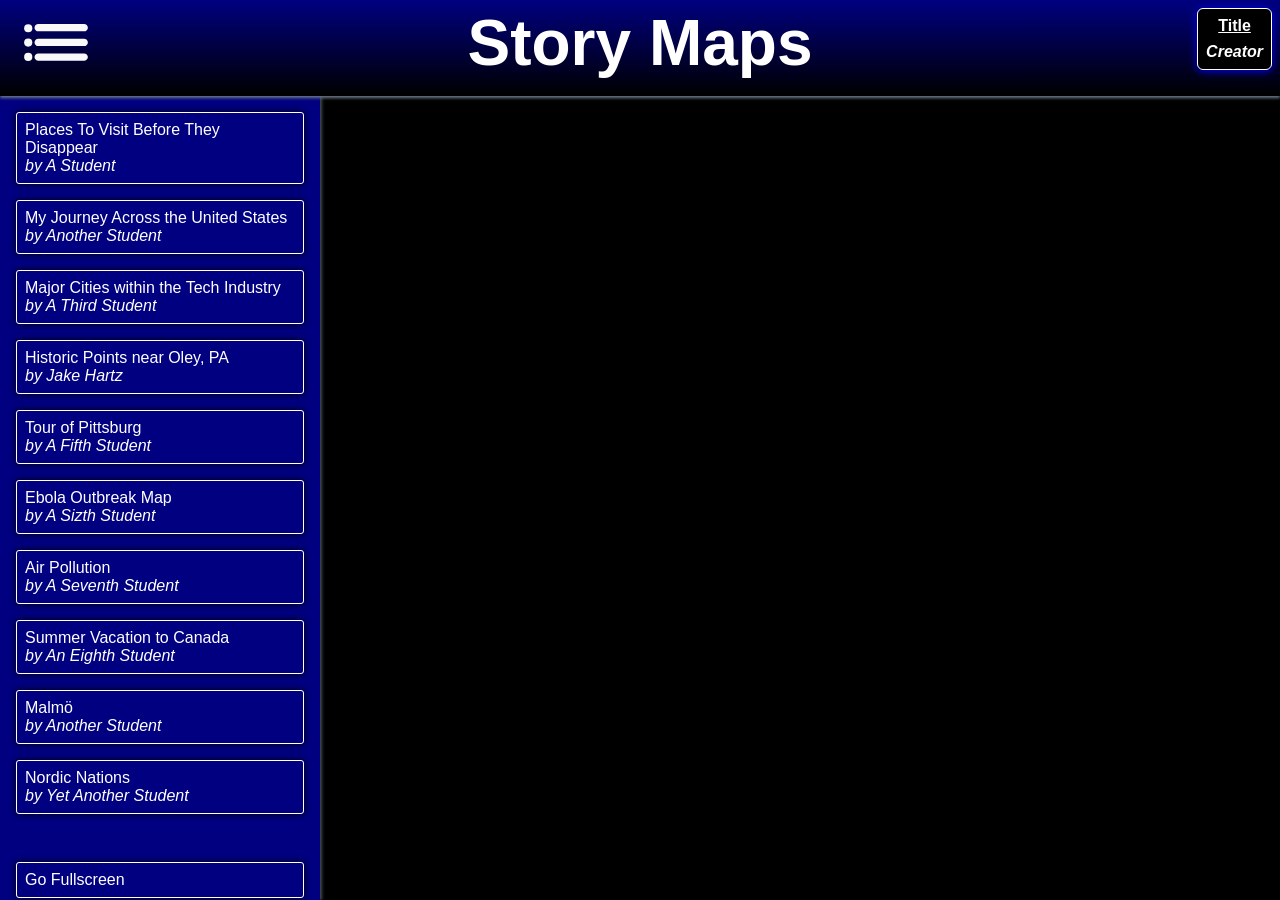
<file: index.html>
<!DOCTYPE html>
<html>
<head>
<meta charset="utf-8">
<title>Brick City</title>
<link rel="stylesheet" type="text/css" href="lib/main.css">
<script type="text/javascript" src="websites.js"></script>
<script type="text/javascript" src="lib/main.js"></script>
</head>

<body>
<header id="main-header">
    <div id="main-button" class="button button-menu absolute"></div>
    <h1 id="main-title">Brick City</h1>
    <div class="infobox absolute">
        <h2 id="main-info-title">Title</h2>
        <h3 id="main-info-creator">Creator</h3>
    </div>
</header>
<nav>
    <ul id="main-ul"></ul>
    <ul>
        <li id="main-launcher" style="display: none;">Launch Control Window</li>
        <li id="main-fullscreen" style="display: none;">Go Fullscreen</li>
    </ul>
    <div id="main-refresh" class="button button-refresh middle"></div>
</nav>
</body>
</html>
</file>
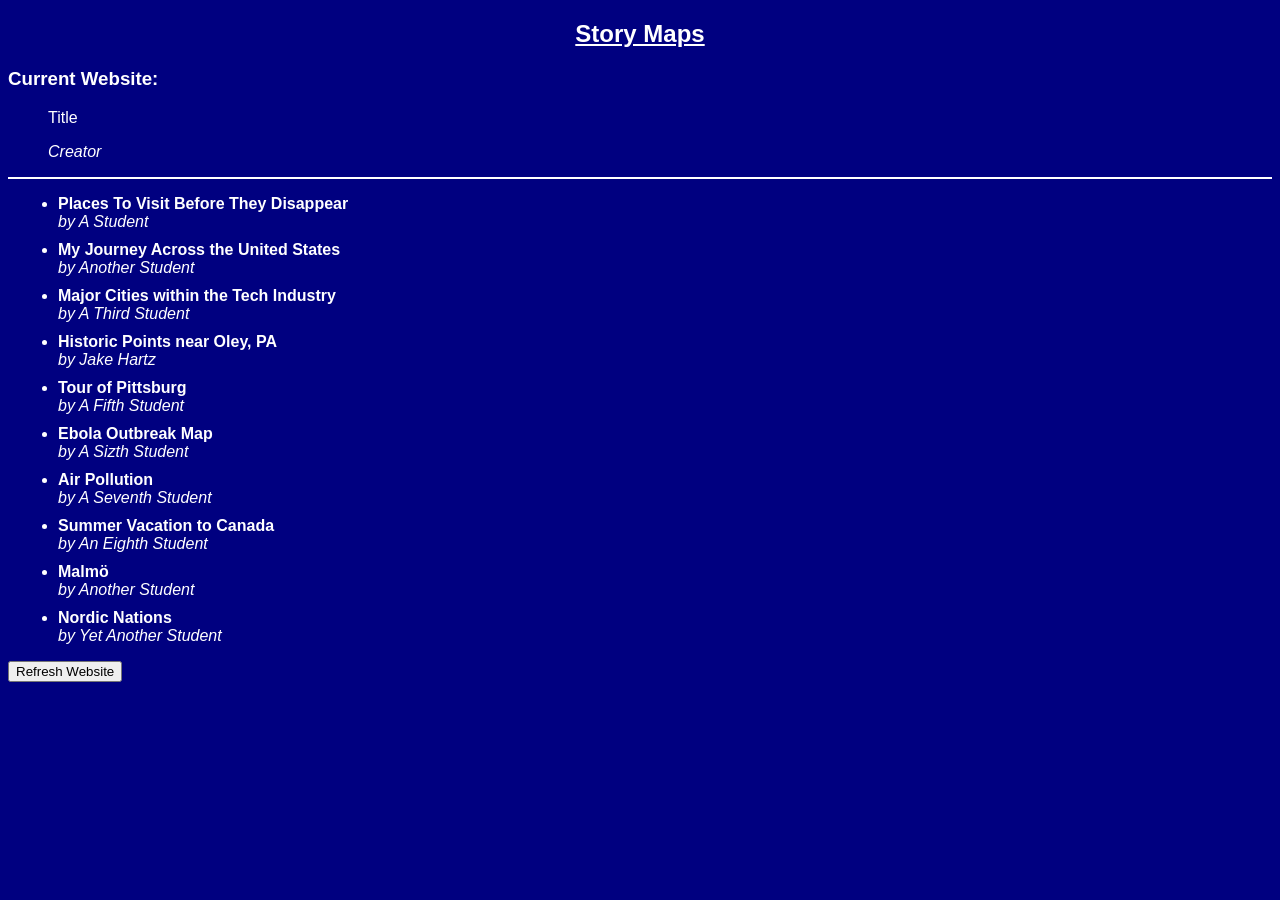
<file: lib/control.html>
<!DOCTYPE html>
<html>
<head>
<meta charset="utf-8">
<title>Brick City</title>
<link rel="stylesheet" type="text/css" href="control.css">
<script type="text/javascript" src="../websites.js"></script>
<script type="text/javascript" src="control.js"></script>
</head>

<body>
<h2 id="control-title">Brick City</h2>
<h3>Current Website:</h3>
<blockquote>
    <p id="control-info-title">Title</p>
    <p id="control-info-creator" style="font-style: italic;">Creator</p>
</blockquote>
<hr>
<nav>
    <ul id="control-ul"></ul>
    <p><button id="control-refresh">Refresh Website</button></p>
</nav>
</body>
</html>
</file>
<file: lib/main.css>
header, nav, iframe, .absolute {
    position: absolute;
}

body {
    background-color: black;
    color: white;
    font-family: sans-serif;
}

header {
    top: 0;
    left: 0;
    width: 100%;
    height: 6em;
    text-align: center;
    box-shadow: 0 2px 3px #6c7989;
    z-index: 10;
    background-image: linear-gradient(navy, black);
    cursor: pointer;
}

h1 {
    font-size: 4em;
    margin-top: 0.1em;
}

h2 {
    font-size: inherit;
    text-decoration: underline;
    margin: 0.5em;
}

h3 {
    font-size: inherit;
    font-style: italic;
    margin: 0.5em;
}

nav {
    top: 6em;
    left: -22em;
    width: 20em;
    height: calc(100% - 6em);
    background-color: navy;
    overflow: auto;
    box-shadow: 2px 0 3px #434b55;
    opacity: 0;
    transition: left 0.7s, opacity 0.5s;
}

body.opened nav {
    left: 0;
    opacity: 1;
}

iframe {
    top: 6em;
    right: 0;
    width: 100%;
    height: calc(100% - 6em);
    transition: width 0.7s;
    border: none;
}

body.opened iframe {
    width: calc(100% - 20em);
}

nav ul {
    list-style-type: none;
    padding: 0;
    margin-bottom: 3em;
}

nav li {
    cursor: pointer;
    padding: 0.5em;
    border-radius: 3px;
    border: 1px solid white;
    box-shadow: 0 0 6px black;
    margin: 1em;
}

nav li:hover {
    box-shadow: 1px 1px 7px white;
}

.infobox {
    right: 0.5em;
    top: 0.5em;
    box-shadow: 0 1px 8px blue;
    background-color: black;
    border: 1px solid white;
    border-radius: 6px;
}

.button {
    cursor: pointer;
    background-repeat: no-repeat;
    background-size: contain;
    width: 4em;
    margin: 1.5em;
    height: 4em;
}

.button-menu {
    background-image: url(menu.svg);
}

.button-refresh {
    background-color: rgba(255, 255, 255, 0.7);
    background-image: url(refresh.png);
    border: 1px solid rgba(255, 255, 255, 0.96);
    border-radius: 4px;
    box-shadow: 1px 1px 5px white;
}

.button-refresh:hover {
    box-shadow: 1px 1px 5px white, 3px 3px 6px black;
}

.middle {
    margin-left: auto;
    margin-right: auto;
    text-align: center;
}
</file>
<file: lib/control.css>
body {
    background-color: navy;
    color: white;
    font-family: sans-serif;
}

h1, h2 {
    text-align: center;
    text-decoration: underline;
}

nav li {
    cursor: pointer;
    margin: 10px;
}

nav li:hover {
    text-decoration: underline;
}

nav li.current {
    color: orange;
}

hr {
    border: 1px solid white;
}
</file>
